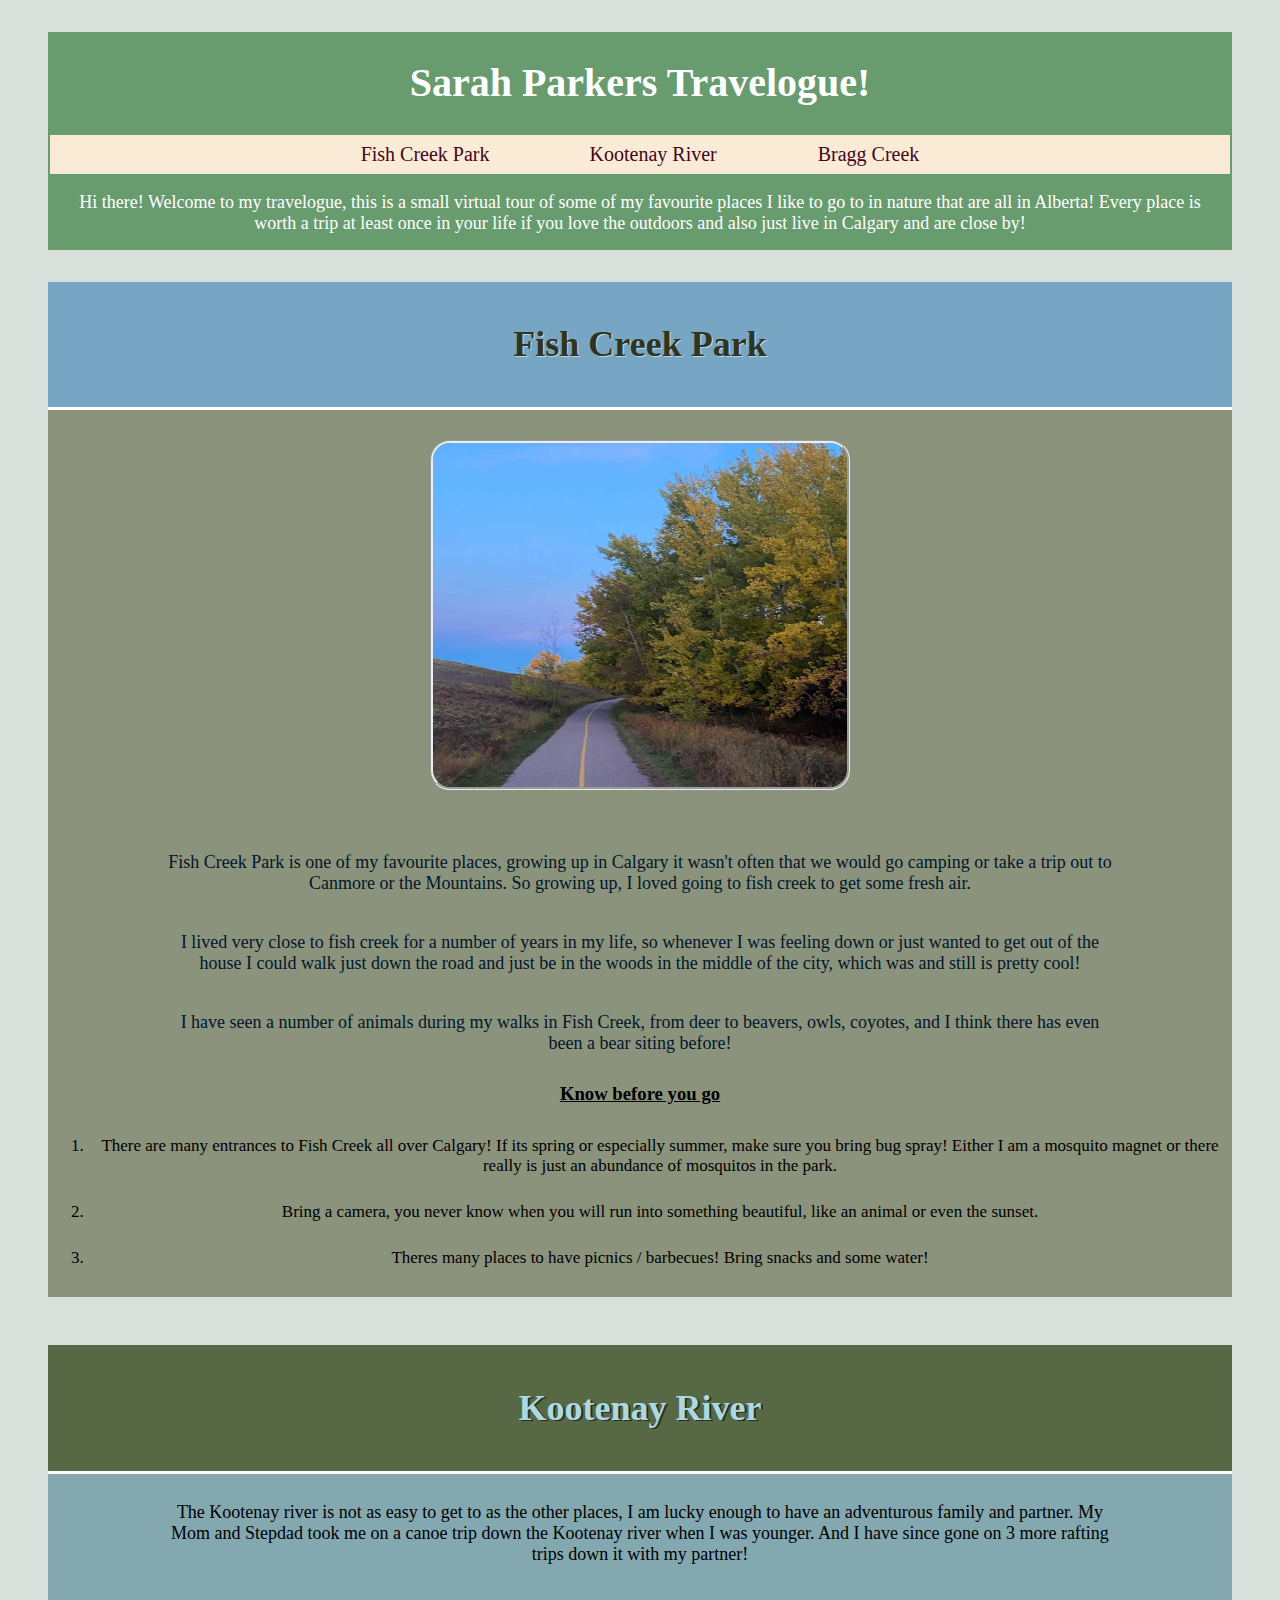
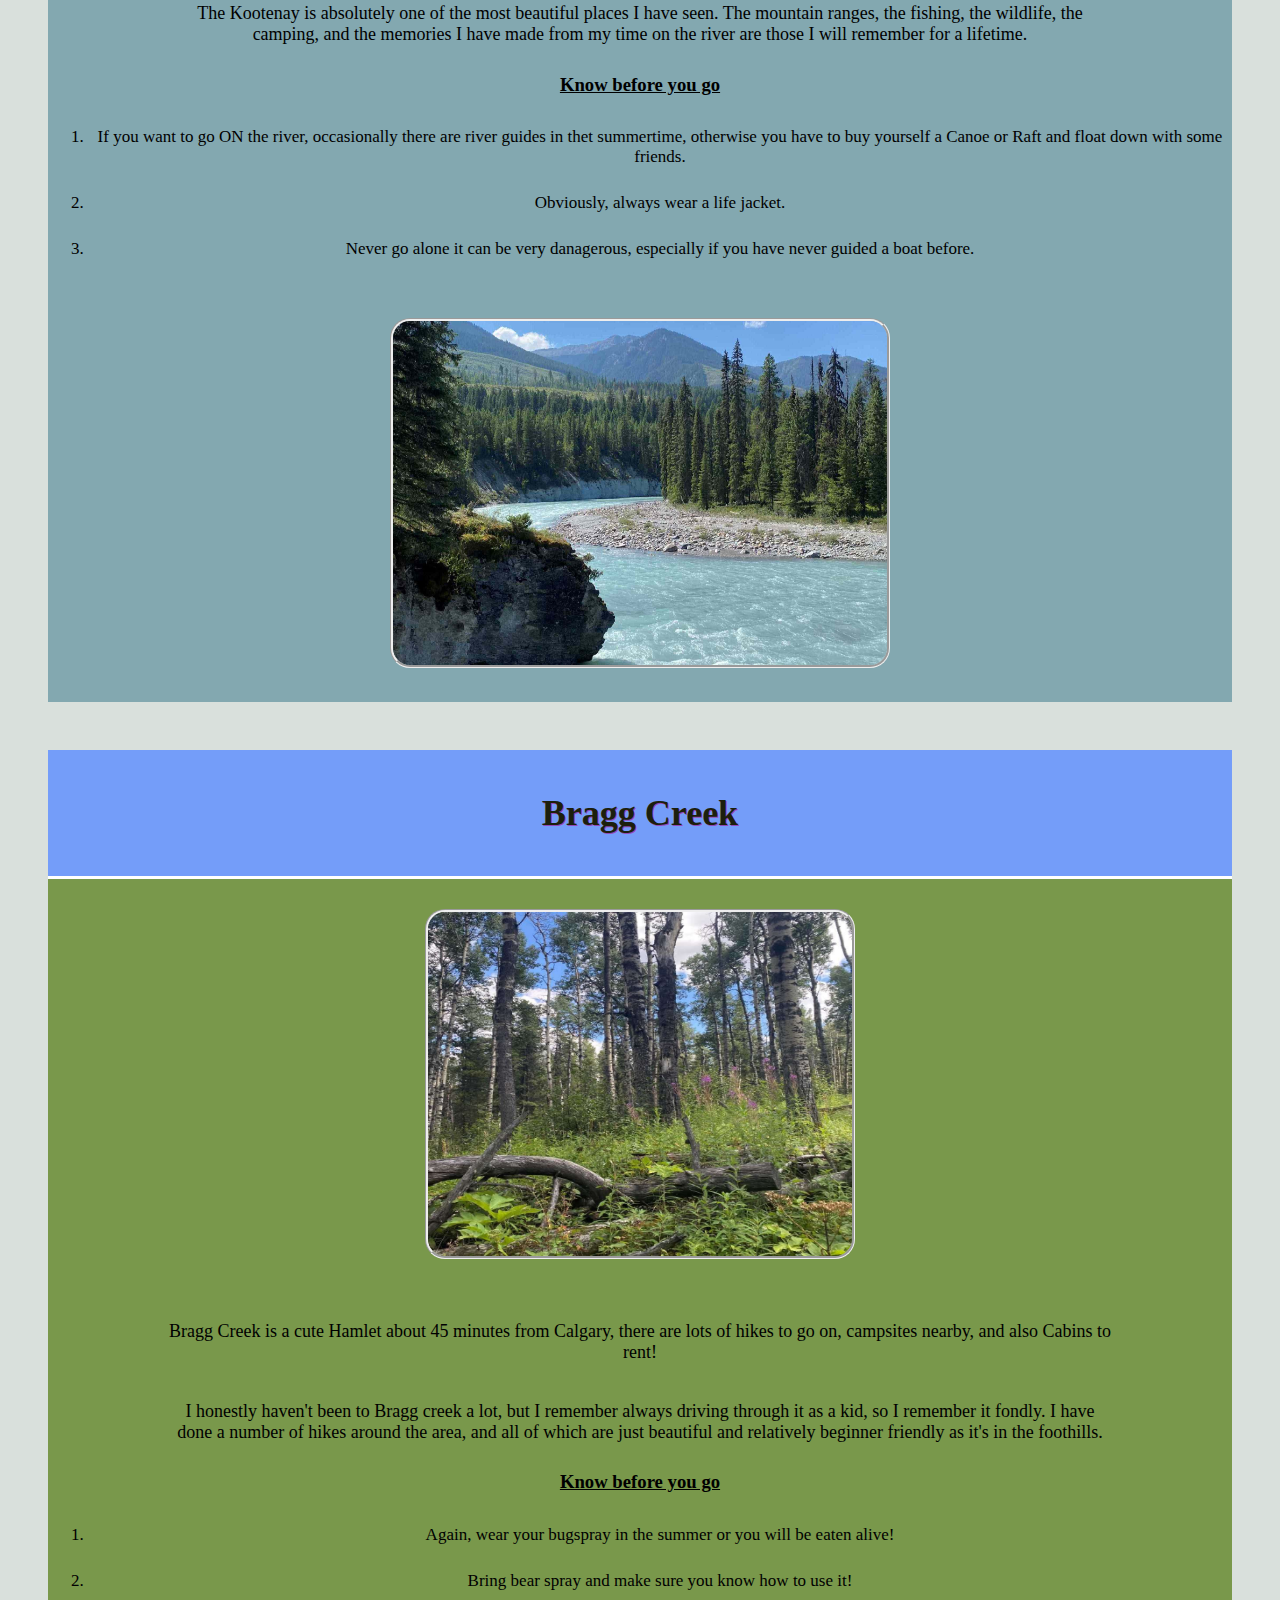
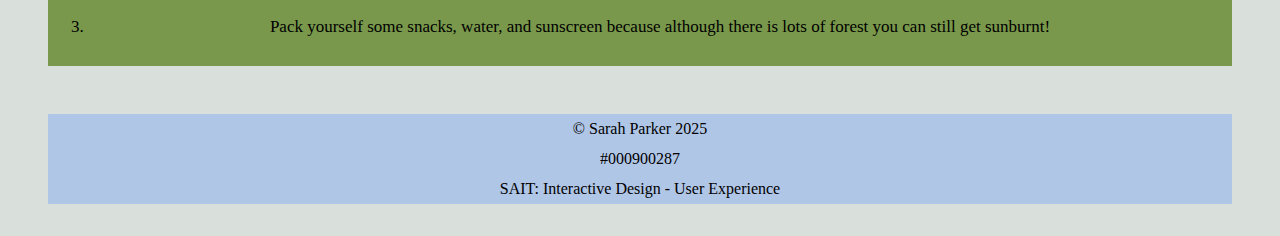
<file: index.html>
<!doctype html>
<html lang="en">
	
	<!--HEAD =======================================--> 
<head>
<meta charset="UTF-8">

<title>Travelogue</title>
<link href="stylesheet.css" rel="stylesheet">
	
</head>
	
	<!--BODY=======================================-->
<body>
	<header>
		<h1> Sarah Parkers Travelogue!</h1>
	</header>
	
	<nav> 
		<ul>
			<li> <a href = "#Fish-Creek-Park">Fish Creek Park</a></li>		
			<li> <a href = "#Kootenay"> Kootenay River </a></li>		
			<li> <a href = "#Bragg-Creek">Bragg Creek</a> </li>		
		</ul>
	</nav>
	
	<section id="Welcome">
		<header>
			Hi there! Welcome to my travelogue, this is a small virtual tour of some of my favourite places I like to go to in nature
			that are all in Alberta!  Every place is worth a trip at least once in your life if you love the outdoors and also just live in Calgary and are close by!
		</header>
	
	</section>
		<!--FISH CREEK SECTION-->
	<section  id="Fish-Creek-Park">
	  	<header> <h2> Fish Creek Park </h2> </header>
			<img src="FishCreekPark.jpg" width="420" height="350" alt="A photo of a bike path, with trees covering the right half of the image, the left half is just the blue sky."> 

			<p> Fish Creek Park is one of my favourite places, growing up in Calgary it wasn't often that we would go camping or take a trip out to Canmore or the Mountains. So growing up, I loved going to fish creek to get some fresh air.</p>
			<p> I lived very close to fish creek for a number of years in my life, so whenever I was feeling down or just wanted to get out of the house I could walk just down the road and just be in the woods in the middle of the city, which was and still is pretty cool!</p>
			<p> I have seen a number of animals during my walks in Fish Creek, from deer to beavers, owls, coyotes, and I think there has even been a bear siting before!</p>

			<h3> <u>Know before you go</u></h3>
			<ol> 
				<li>There are many entrances to Fish Creek all over Calgary!  If its spring or especially summer, make sure you bring bug spray!  Either I am a mosquito magnet or there really is just an abundance of mosquitos in the park.</li>
				<li>Bring a camera, you never know when you will run into something beautiful, like an animal or even the sunset. </li>
				<li>Theres many places to have picnics / barbecues! Bring snacks and some water! </li>
			</ol> 

	</section>



		<!--KOOTENAY SECTION-->
	<section  id="Kootenay">
		<header> <h2> Kootenay River </h2> </header>
    	<p>
			The Kootenay river is not as easy to get to as the other places, I am lucky enough to have an adventurous family and partner.  My Mom and Stepdad took me on a canoe trip down the Kootenay river when I was younger. And I have since gone on 3 more rafting trips down it with my partner!
		</p>
		<p>
			The Kootenay is absolutely one of the most beautiful places I have seen.  The mountain ranges, the fishing, the wildlife, the camping, and the memories I have made from my time on the river are those I will remember for a lifetime.
		</p>
		<h3><u>Know before you go</u></h3>
		<ol>
			<li>If you want to go ON the river, occasionally there are river guides in thet summertime, otherwise you have to buy yourself a Canoe or Raft and float down with some friends. </li>
			<li>Obviously, always wear a life jacket.</li>
			<li>Never go alone it can be very danagerous, especially if you have never guided a boat before.</li>
		</ol>

		<img src="KootenayRiver.jpg" width="500" height="350" alt="A photo of the Kootenay River, specifically horseshoe rapids.  Its a sunny day and green trees are all around, the sky is blue and the water looks cold."> 

	
	</section>
	
	
		<!--BRAGG CREEK SECTION-->
	
	<section  id="Bragg-Creek">
	  <header> <h2> Bragg Creek </h2> </header>
    	<img src="Bragg-Creek.jpg" width="430" height="350" alt="It's a image of the forest in Bragg Creek, some of the sky is poking through the trees, but most of the image is of the forest floor, there are some pink wildflowers poking through.">
			<p> Bragg Creek is a cute Hamlet about 45 minutes from Calgary, there are lots of hikes to go on, campsites nearby, and also Cabins to rent! </p>
			<p> I honestly haven't been to Bragg creek a lot, but I remember always driving through it as a kid, so I remember it fondly. I have done a number of hikes around the area, and all of which are just beautiful and relatively beginner friendly as it's in the foothills.</p>
			<h3><u>Know before you go</u></h3>
			<ol>
				<li> Again, wear your bugspray in the summer or you will be eaten alive!</li>
				<li> Bring bear spray and make sure you know how to use it!</li>
				<li> Pack yourself some snacks, water, and sunscreen because although there is lots of forest you can still get sunburnt!</li>
			</ol>

		
	</section>
	
	

	
	<footer>
		<p>© Sarah Parker 2025</p>
		<p>#000900287</p>
		<p> SAIT: Interactive Design - User Experience</p>
	</footer>

</body>
	<!--=======================================-->
	
	
</html>
</file>
<file: stylesheet.css>
* {
    box-sizing: border-box;
  }
  
  
  main{

  }

  body{
    display: flex;
    flex-direction: column;
    background-color: rgb(217, 224, 220);

    margin: 2rem 3rem;
  }
/*--------------------------------------HEADER---------------------------------*/
header{
    text-align: center;
    width: 100%;
    background-color: #689c6f;
    color:white;
    margin-top:0;
    font-size: 20px;
}

 nav{
    text-align: center;
    background-color: antiquewhite;
    border: 2px solid #689c6f;

  }

  ul{
    margin: 0;
    padding: 0.5rem 0px;
  }

  ul li{
    display: inline;
    list-style-type: none;
    padding: 3rem;
    justify-content: space-around;
    text-align: center;
    text-decoration: none;
    font-size: 20px;

  }

  ul li a{
    text-decoration: none;
    color:#420618;
  }

  ul li a:hover{
    background-color:#689c6f ;
    color:white;
    border-radius: 3px;

  }

section#Welcome header{
    text-align: center;
    font-size: 18px;
    padding:1rem 1rem;
    margin-bottom: 1rem;
}
  

 section header{
    text-align: center;
  }



  section img{
    margin:30px 0px;
    border-radius: 20px;
    border-style: groove;
  }

  /*--=======================================FISH CREEK PARK AREA=======================================--*/

    section#Fish-Creek-Park header{
        background-color: #67b4fd8e;
        padding: 1%;
        color: #31351d;
        font-size: x-large;
        border-bottom: solid white;
        text-shadow: 1px 1px#ffffff8e;
    }

  section#Fish-Creek-Park{
    text-align: center;
    background-color:#5157308f;
    margin-top: 1rem;
  }  


  section#Fish-Creek-Park p{
        padding: 10px 10%;
        color: #01162b;
        flex-wrap: wrap;
        font-size: 18px;
  }

  section#Fish-Creek-Park ol li{
    padding: 13px 0px;
    font-size: 17px;
  }
  
  


    /*=======================================KOOTENAY AREA======================================= */
    section#Kootenay header{
    background-color: #576845;
    color:#add8e2;
    padding: 1%;
    font-size: x-large;
    border-bottom: solid white;
    text-shadow: 2px 1px#0000008e;
  }
  section#Kootenay {
    background-color: #83a8b0;
    text-align: center;
    margin-top:3rem;
  }


  section#Kootenay p{
    justify-content: flex-end;
    padding: 10px 10%;
    font-size: 18px;
  }

  section#Kootenay ol li{
    padding: 13px 0px;
    font-size: 17px;
  }
    /*=======================================BRAGG CREEK AREA=======================================*/
    section#Bragg-Creek header{
        background-color: #749df9;
        color:#1c1f0d;
        padding: 1%;
        font-size: x-large;
        border-bottom: solid white;
        text-shadow: 1px 1px#ac00818e;
    }
    section#Bragg-Creek{
        text-align: center;
        background-color: #79984b;
        margin-top:3rem;
        margin-bottom:3rem;
    }

    section#Bragg-Creek p{
        padding: 10px 10%;
        font-size: 18px;
    }

    section#Bragg-Creek ol li{
        padding: 13px 0px;
        font-size: 17px;
    }    



    footer{
        background-color: rgb(176, 198, 231);
        text-align: center  ;
    }

    footer p{
        padding: 6px 0;
        margin: 0 0;
    }
</file>
